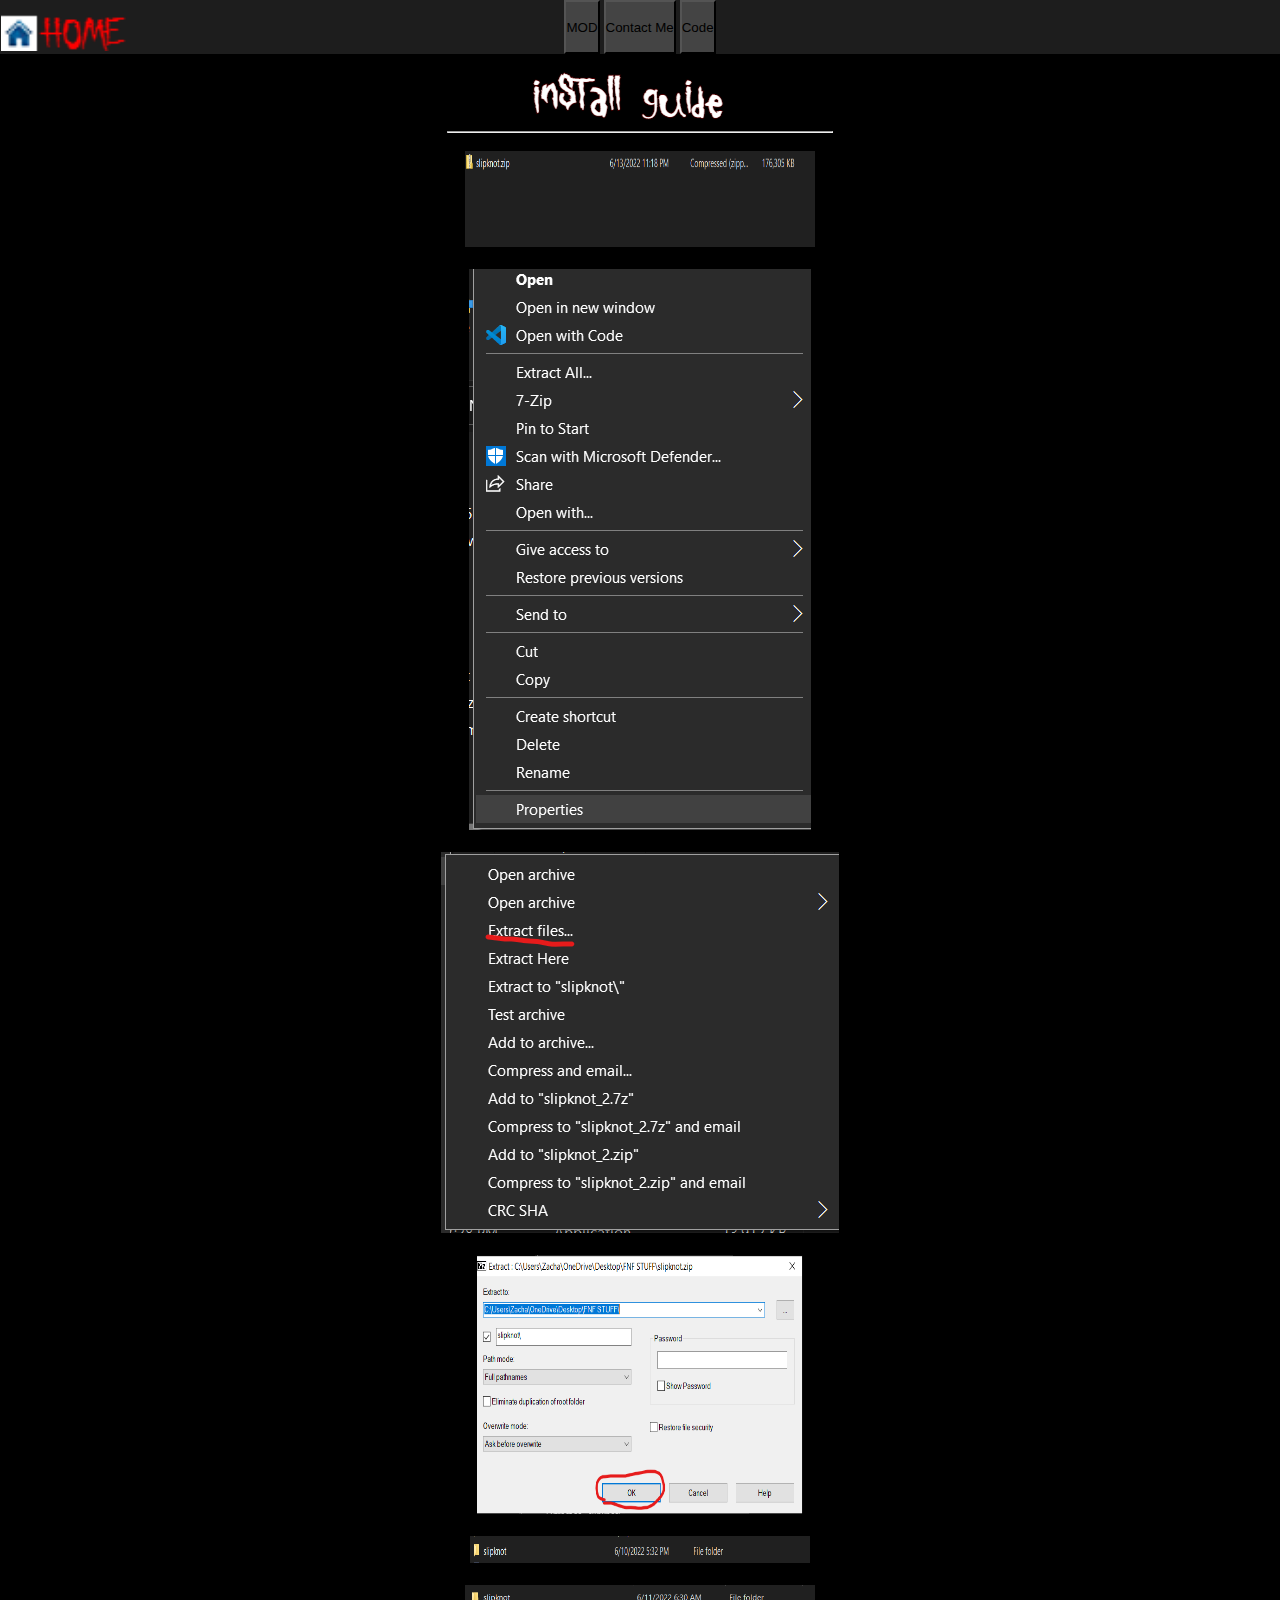
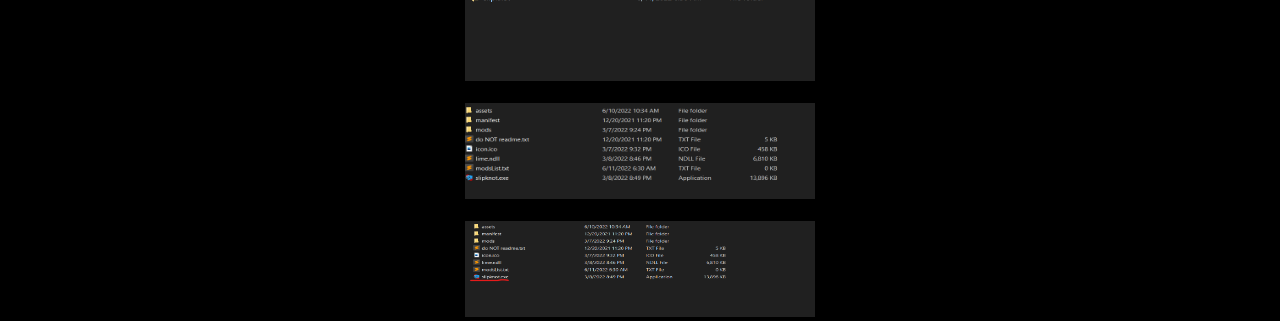
<file: 7zipsteps.html>
<!DOCTYPE html>
<html lang="en">
<head>
    <meta charset="UTF-8">
    <meta http-equiv="X-UA-Compatible" content="IE=edge">
    <meta name="viewport" content="width=device-width, initial-scale=1.0">
    <title>7zip Guide</title>
    <link rel="stylesheet" href="css/style.css">
    <link rel="shortcut icon" href="files/favicon.ico" type="image/x-icon">
</head>
<body>
    <center>
        
        <header>
            <a href="index"><img id="logo-back" src="files/back.png"></a>
            <a href="mod"><button id="button">MOD</button></a>
            <a href="mailto:contact.us@fnf-mod-store.x10.bz" target="_blank"><button id="button">Contact Me</button></a>
            <a href="https://github.com/Zakityy/fnf-store-website-code" target="_blank"><button id="button">Code</button></a>
        </header>
        
        
        <div id="bodyy">
        <section id="font">
        
           <img src="files/install.png"><span id="zip">7zip</span>
           <hr id="hr2">

           <p>Locate the mod</p>
                <div id="img">
                    <img id="image" src="files/Screenshot 2022-06-13 234031.png">
                    <p>Right Click on it</p>
                    <img src="files/Screenshot 2022-06-13 234458.png">
                    <p>Hover over 7zip then click on extract files</p>
                    <img src="files/Screenshot 2022-06-22 172139.png">
                    <p>Here you can choose where to extract it to but if you are already where you want to extract it to press ok</p>
                    <img id="zipp" src="files/Screenshot 2022-06-22 172307.png">
                    <p>once its extracted it should look like this</p>
                    <img id="extracted" src="files/Screenshot 2022-06-13 234719.png">
                    <p>open the file</p>
                    <img id="image" src="files/Screenshot 2022-06-14 104705.png">
                    <p>open the file that is in the file you just opened</p>
                    <img id="image" src="files/Screenshot 2022-06-14 105027.png">
                    <p>launch the .exe and enjoy</p>
                    <img id="image" src="files/Screenshot 2022-06-14 104835.png">
                   











        </div>
    </center>
</body>
</html>
</file>
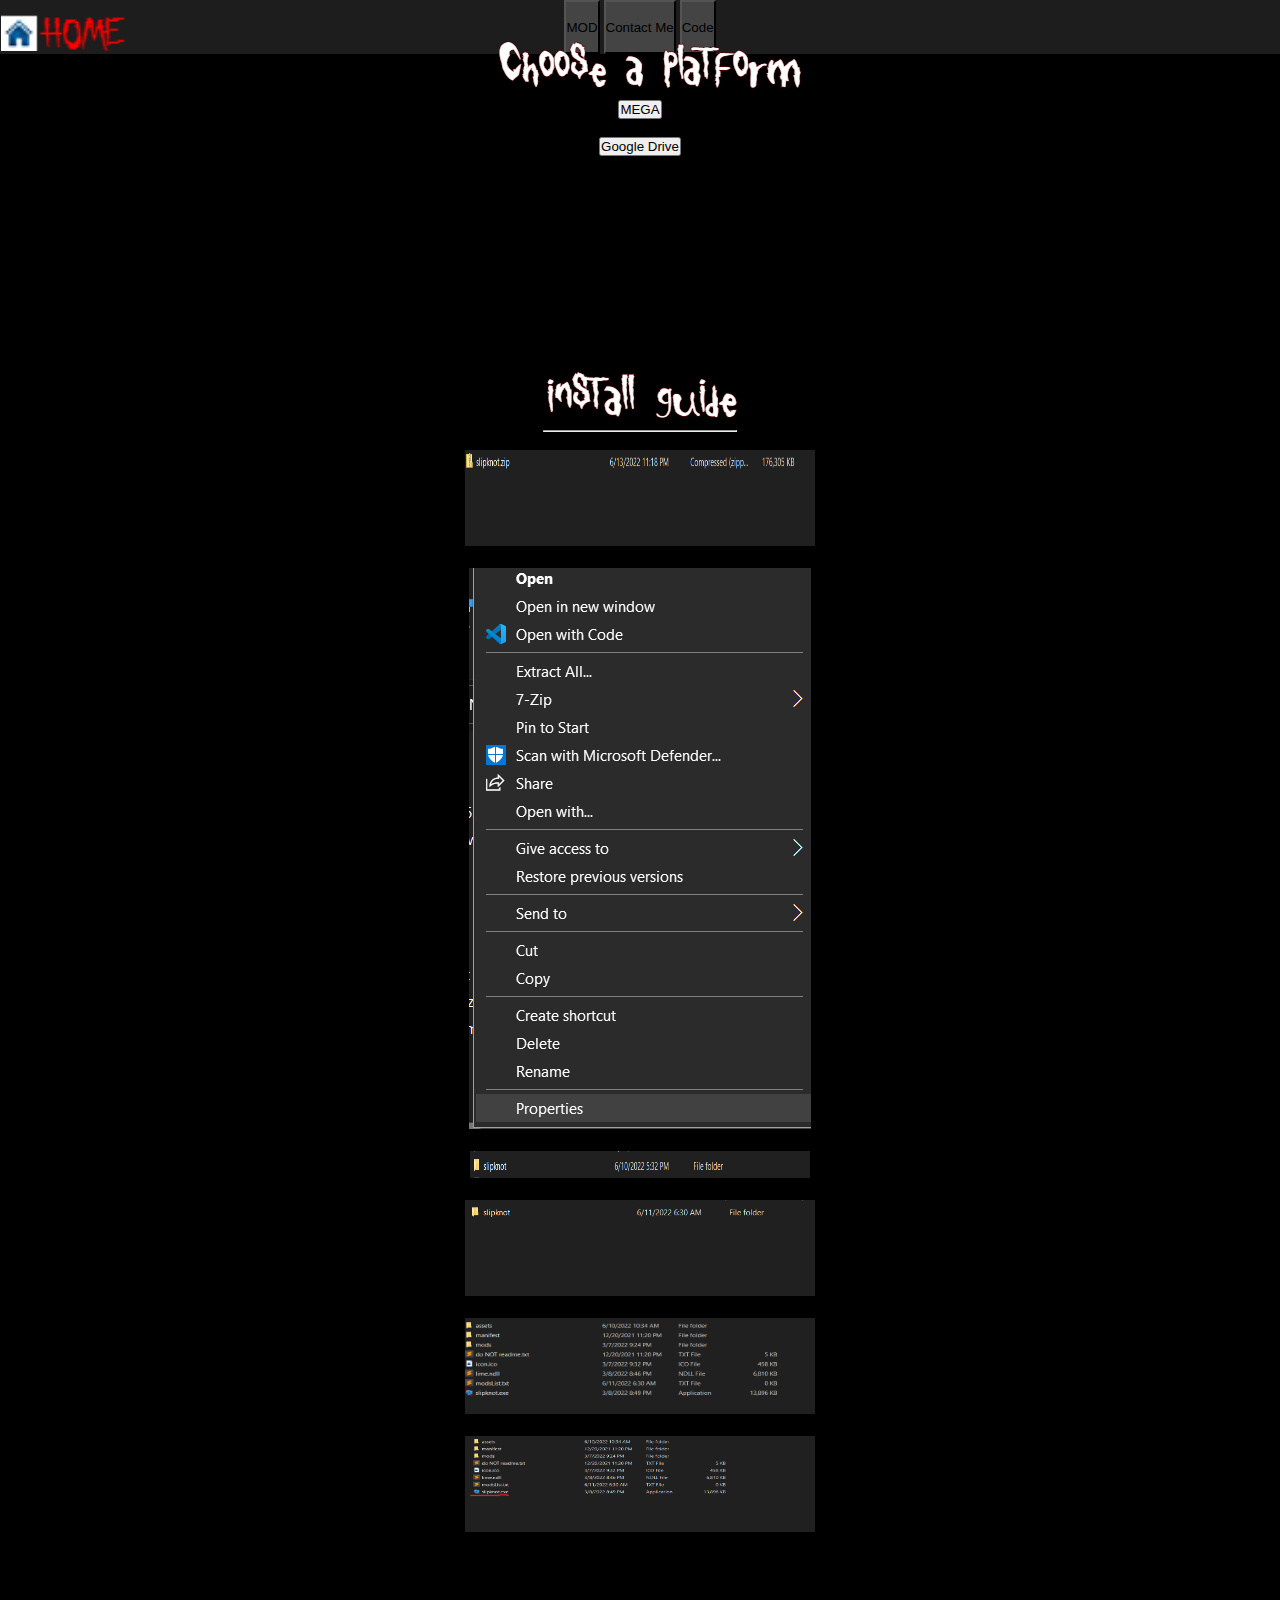
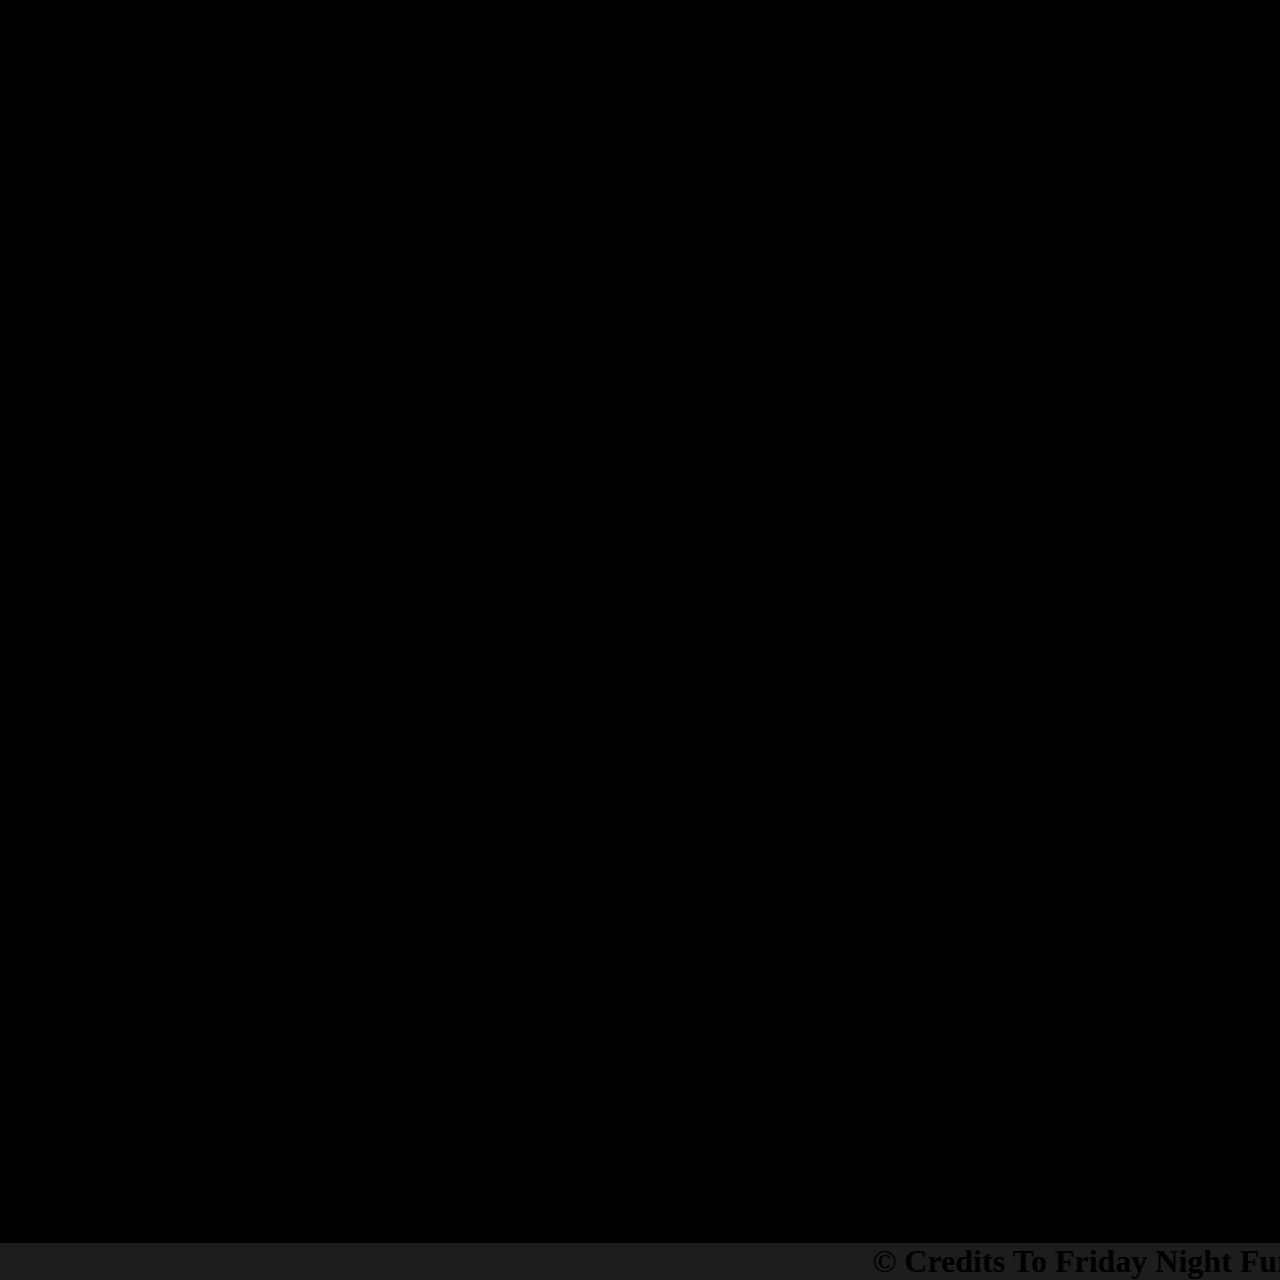
<file: download.html>
<!DOCTYPE html>
<html lang="en">
<head>
    <meta charset="UTF-8">
    <meta http-equiv="X-UA-Compatible" content="IE=edge">
    <meta name="viewport" content="width=device-width, initial-scale=1.0" >
    <title>Download Below!</title>
    <link rel="stylesheet" href="css/style.css">
    <link rel="shortcut icon" href="files/favicon.ico" type="image/x-icon">
</head>
<body>
    

    <center>
    <footer>
        <h1>&copy; Credits To Friday Night Funkin'</h1>
    </footer>
    </center>

    <center>
        <header>
            <a href="index"><img id="logo-back" src="files/back.png"></a>
            <a href="mod"><button id="button">MOD</button></a>
            <a href="mailto:contact.us@fnf-mod-store.x10.bz" target="_blank"><button id="button">Contact Me</button></a>
            <a href="https://github.com/Zakityy/fnf-store-website-code" target="_blank"><button id="button">Code</button></a>
        </header>




        <div id="font">
        <a href="mailto:contact.us@fnf-mod-store.x10.bz" target="_blank">Contact Me</a>
        </section>

        <section id="font">
            <span id="beta2">beta version 1.0</span>
            
            
            <div id="body2">
            <img id="platform" src="files/platform.png"><br>
            <a href="https://mega.nz/file/HzxjxZCJ#WJ_FF0tucZq2b10iVRai98bg_blYCGrI2sAEGAVPv5Y" target="_blank"><button>MEGA</button></a><br><br>
            <a href="https://drive.google.com/file/d/1a-1XYL4XdNZZcMZ_5E2LBSY5w3Ekb696/view?usp=sharing" target="_blank"><button>Google Drive</button></a><br><br>
            <!--<a href="files/slipknot.zip"><button>Direct Download</button></a>-->
            
            <div id="install">
            <img src="files/install.png">
            <hr id="hr">

            <p>Locate the mod</p>
            <div id="img">
            <img id="image" src="files/Screenshot 2022-06-13 234031.png">
            <p>Right Click on it. and then you should see extract all click that if you have winrar or like me have 7 zip click extract using that</p>
            <img src="files/Screenshot 2022-06-13 234458.png">
            <p>once its extracted it should look like this</p>
            <img id="extracted" src="files/Screenshot 2022-06-13 234719.png">
            <p>open the file</p>
            <img id="image" src="files/Screenshot 2022-06-14 104705.png">
            <p>open the file that is in the file you just opened</p>
            <img id="image" src="files/Screenshot 2022-06-14 105027.png">
            <p>launch the .exe and enjoy</p>
            <img id="image" src="files/Screenshot 2022-06-14 104835.png">
            </section>
            </div>









        </section>
        </div>






    </center>

</body>
</html>
</file>
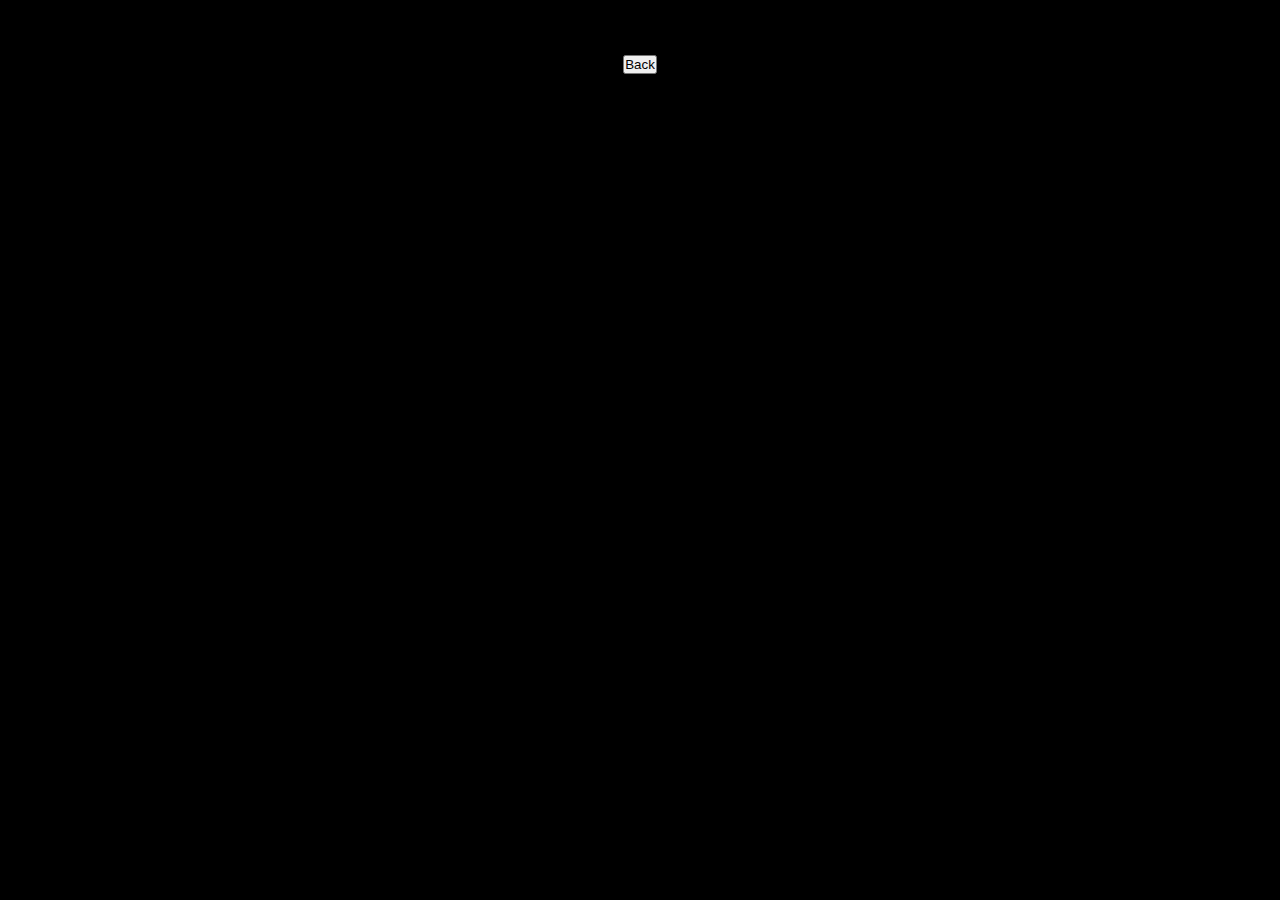
<file: forbidden.html>
<!DOCTYPE html>
<html lang="en">
<head>
    <meta charset="UTF-8">
    <meta http-equiv="X-UA-Compatible" content="IE=edge">
    <meta name="viewport" content="width=device-width, initial-scale=1.0">
    <title>Error 404</title>
    <link rel="stylesheet" href="css/style.css">
    <link rel="shortcut icon" href="files/favicon.ico" type="image/x-icon">
</head>
<body>
    <section id="font">
        <center>
            <h1>Error 403</h1>
                <p>the page you are looking for is forbidden you can go back using the button below</p>
                <input type="button" value="Back" onclick="history.back()">






        </center>








    </section>
</body>
</html>
</file>
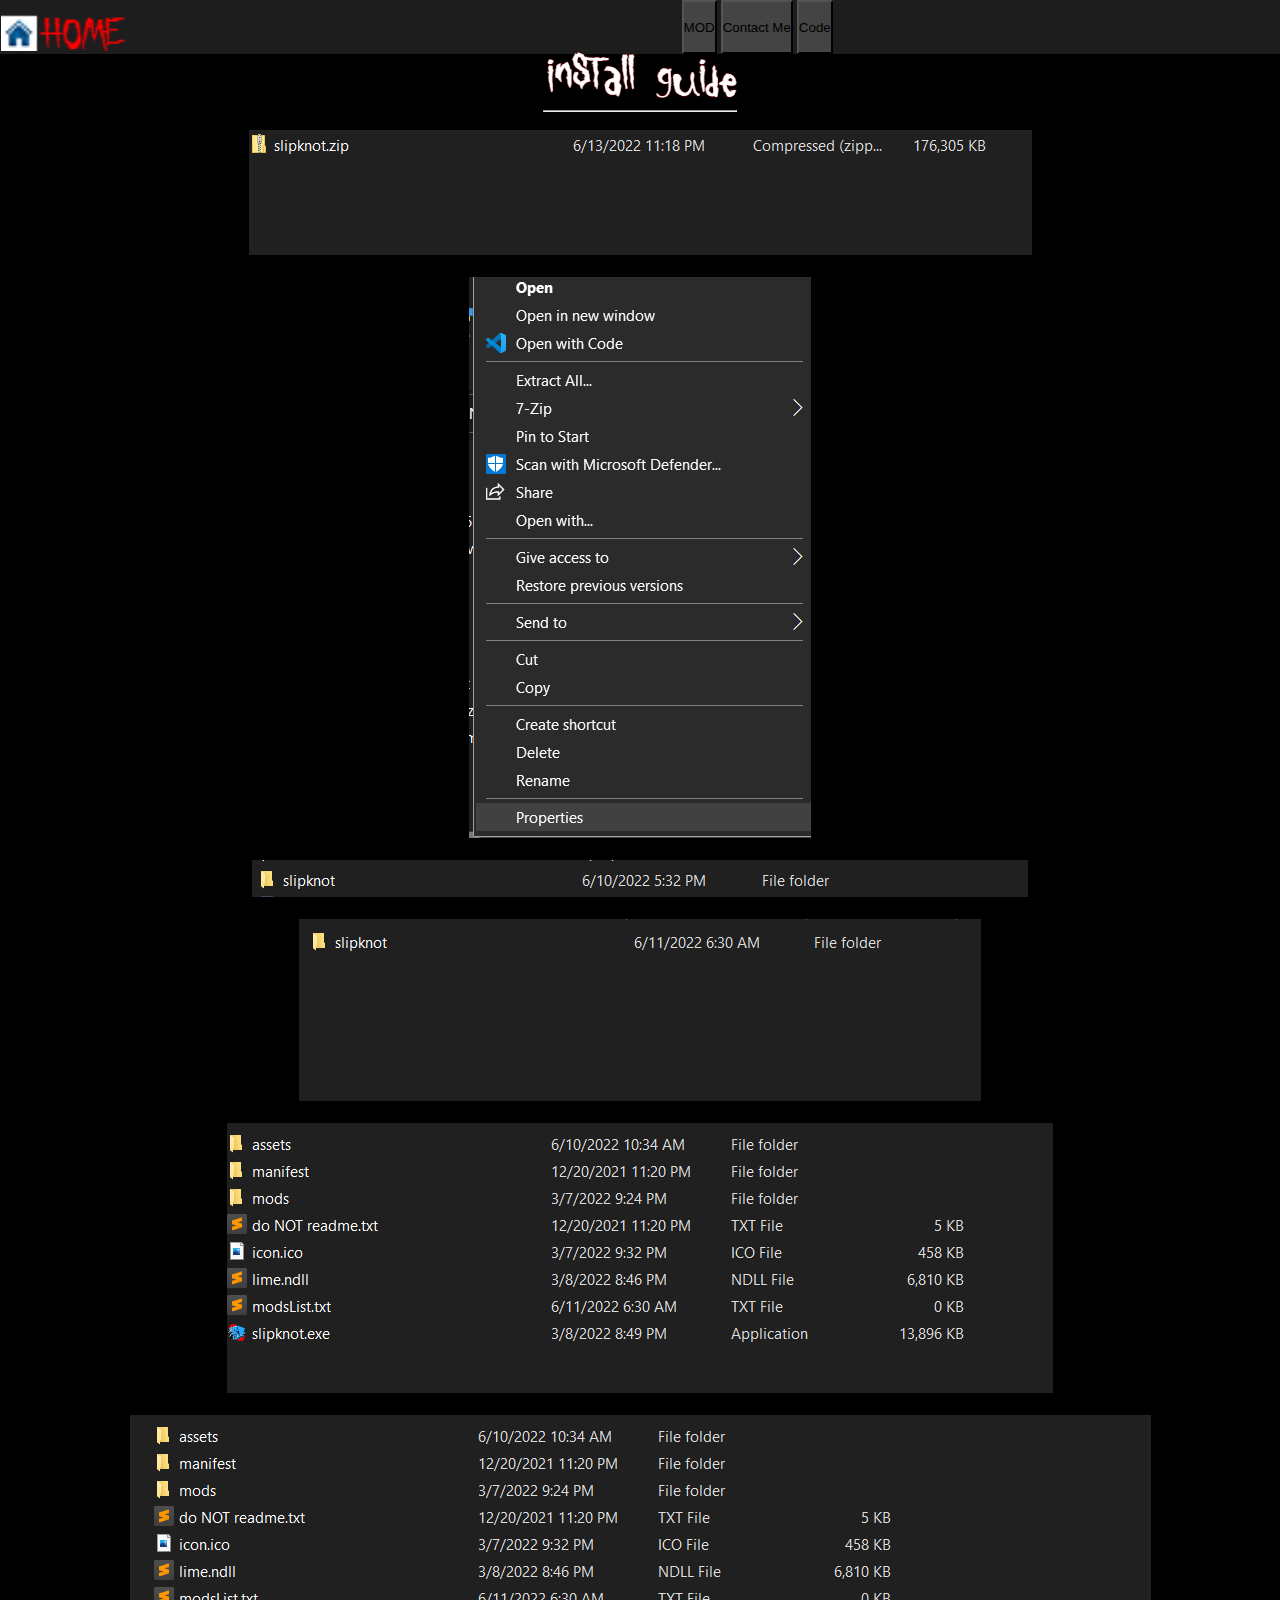
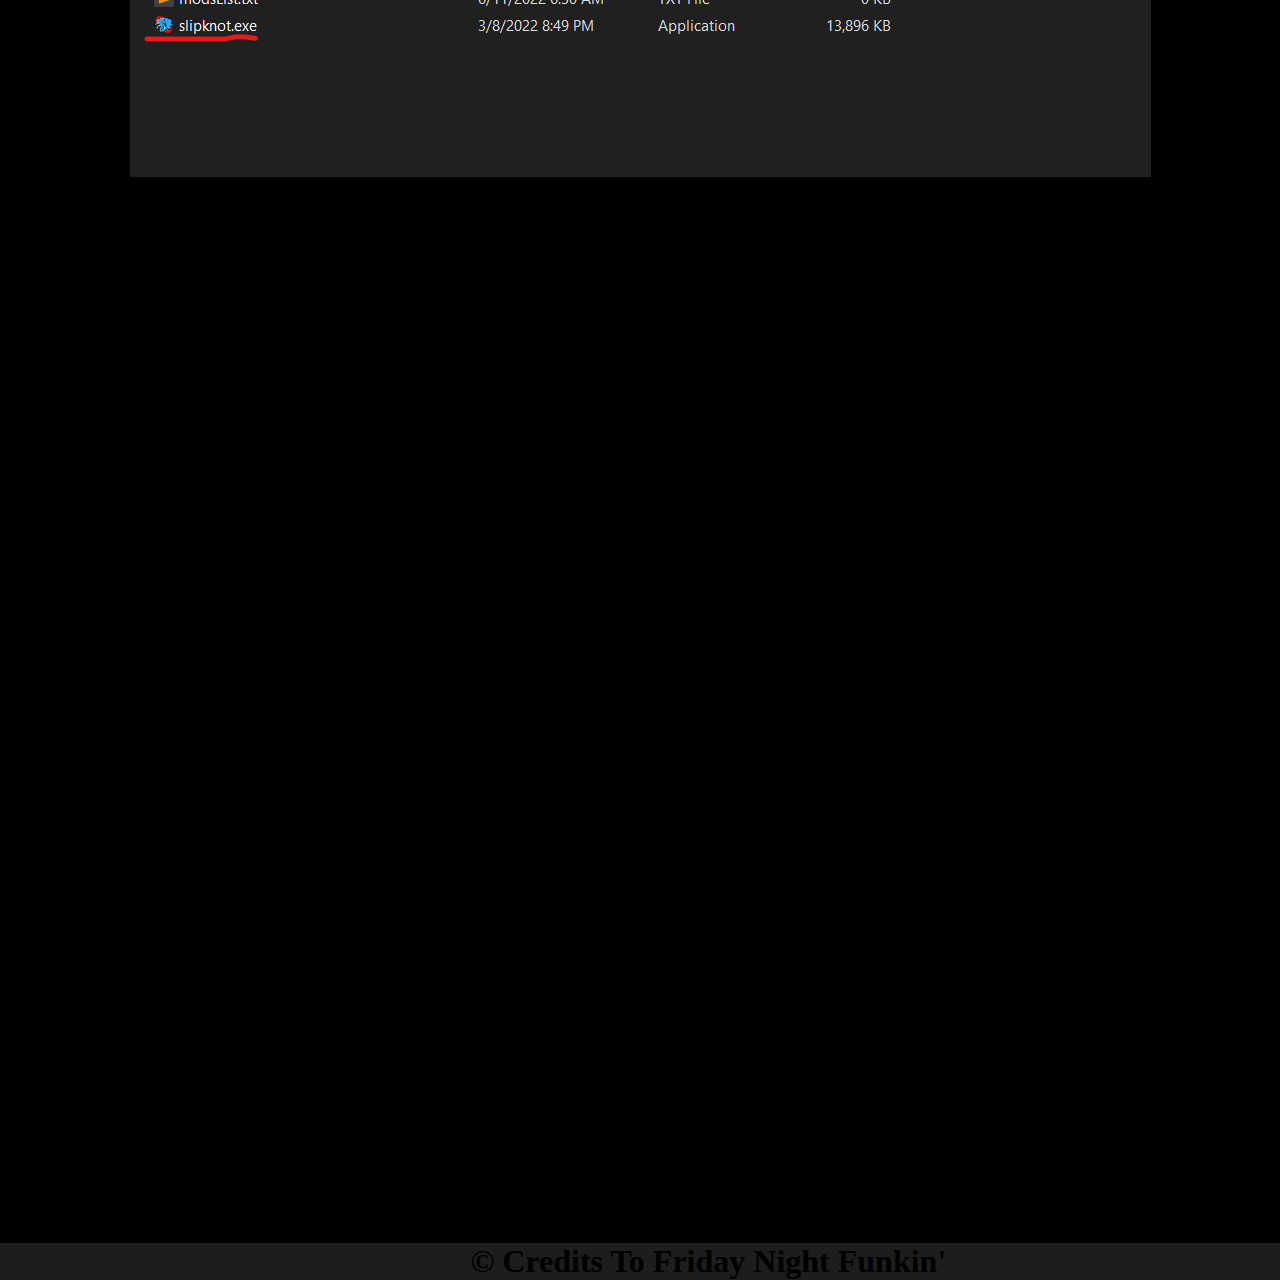
<file: installguide.html>
<!DOCTYPE html>
<html lang="en">
<head>
    <meta charset="UTF-8">
    <meta http-equiv="X-UA-Compatible" content="IE=edge">
    <meta name="viewport" content="width=device-width, initial-scale=1.0">
    <title>Download Below!</title>
    <link rel="stylesheet" href="css/style.css">
    <link rel="shortcut icon" href="files/favicon.ico" type="image/x-icon">
</head>
<body>
    
   
    <header>
        <a href="index"><img id="logo-back" src="files/back.png"></a>
        <div id="buttons">
        <a href="mod"><button id="button">MOD</button></a>
        <a href="mailto:contact.us@fnf-mod-store.x10.bz" target="_blank"><button id="button">Contact Me</button></a>
        <a href="https://github.com/Zakityy/fnf-store-website-code" target="_blank"><button id="button">Code</button></div></a>
    </header>

    <footer>
        <h1>&copy; Credits To Friday Night Funkin'</h1>
    </footer>

    <center>
        <div id="font">
        <a href="mailto:contact.us@fnf-mod-store.x10.bz" target="_blank">Contact Me</a>
        </section>
        <section id="font">
            <span id="beta2">beta version 1.0</span>
            
            
            <div id="body">
                <div id="install">
                    <img src="files/install.png">
                    <hr id="hr">
        
                    <p>Locate the mod</p>
                    <div id="img">
                    <img src="files/Screenshot 2022-06-13 234031.png">
                    <p>Right Click on it. and then you should see extract all click that if you have winrar or like me have 7 zip click extract using that</p>
                    <img src="files/Screenshot 2022-06-13 234458.png">
                    <p>once its extracted it should look like this</p>
                    <img src="files/Screenshot 2022-06-13 234719.png">
                    <p>open the file</p>
                    <img src="files/Screenshot 2022-06-14 104705.png">
                    <p>open the file that is in the file you just opened</p>
                    <img src="files/Screenshot 2022-06-14 105027.png">
                    <p>launch the .exe and enjoy</p>
                    <img src="files/Screenshot 2022-06-14 104835.png">
                    </section>
                    </div>
</file>
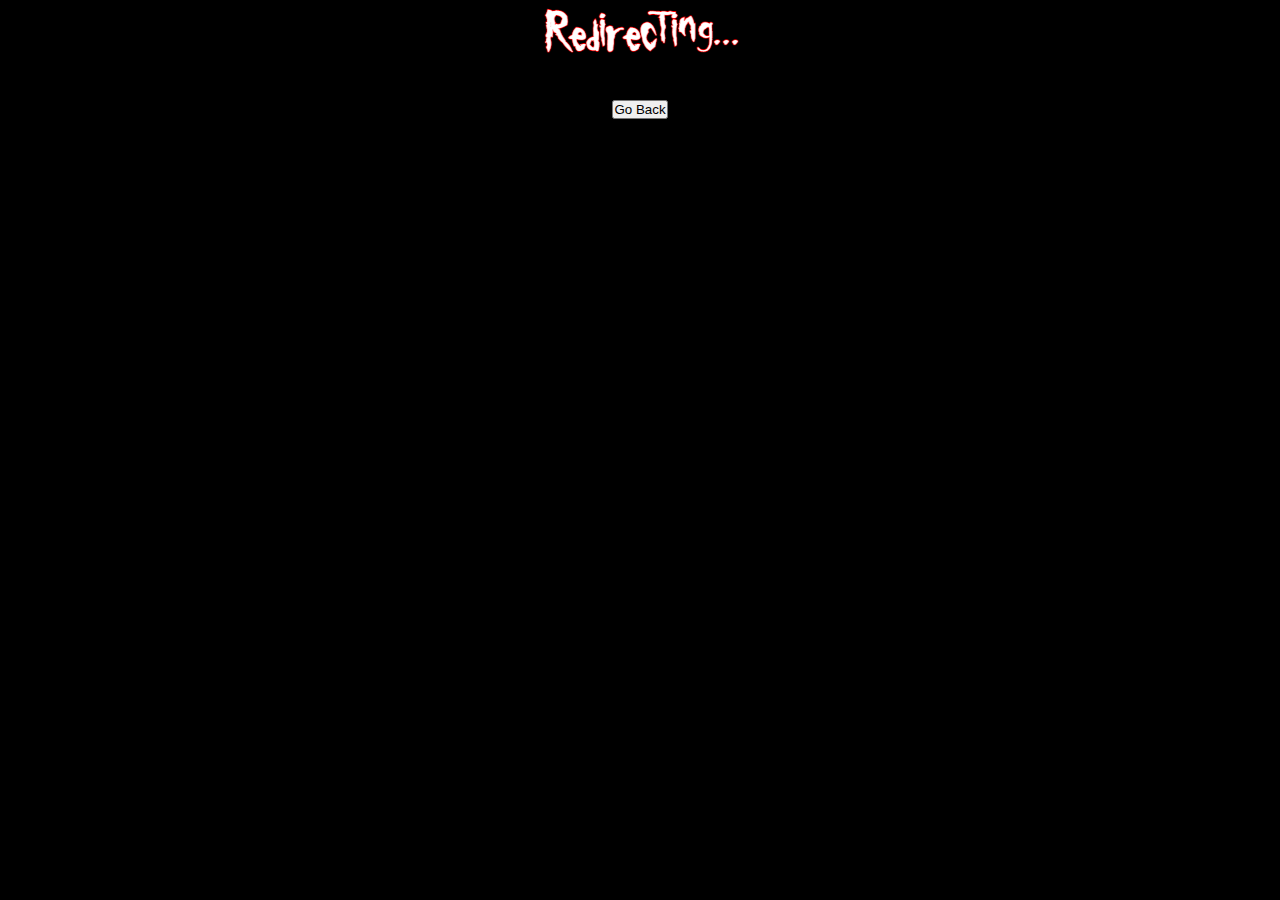
<file: mod.html>
<!DOCTYPE html>
<html lang="en">
<head>
    <meta charset="UTF-8">
    <meta http-equiv="X-UA-Compatible" content="IE=edge">
    <meta name="viewport" content="width=device-width, initial-scale=0.7">
    <title>Mod</title>
    <link rel="stylesheet" href="css/style.css">
    <script defer src="JS/clock.js"></script>
    <link rel="shortcut icon" href="files/favicon.ico" type="image/x-icon">
</head>
<body>
    <font color="white">
    <center>
        <section id="font">
        <img src="files/redirect.png"><br>
        <span id="time"></span><br><br>
        <input type="button" value="Go Back" onclick="history.back()">
  
   <meta http-equiv="refresh" content="5;url=download">
          
   <p><b></b></p>


   <span id="beta">beta version 1.0</span>
    </section>
</font>

</body>
</html>
</file>
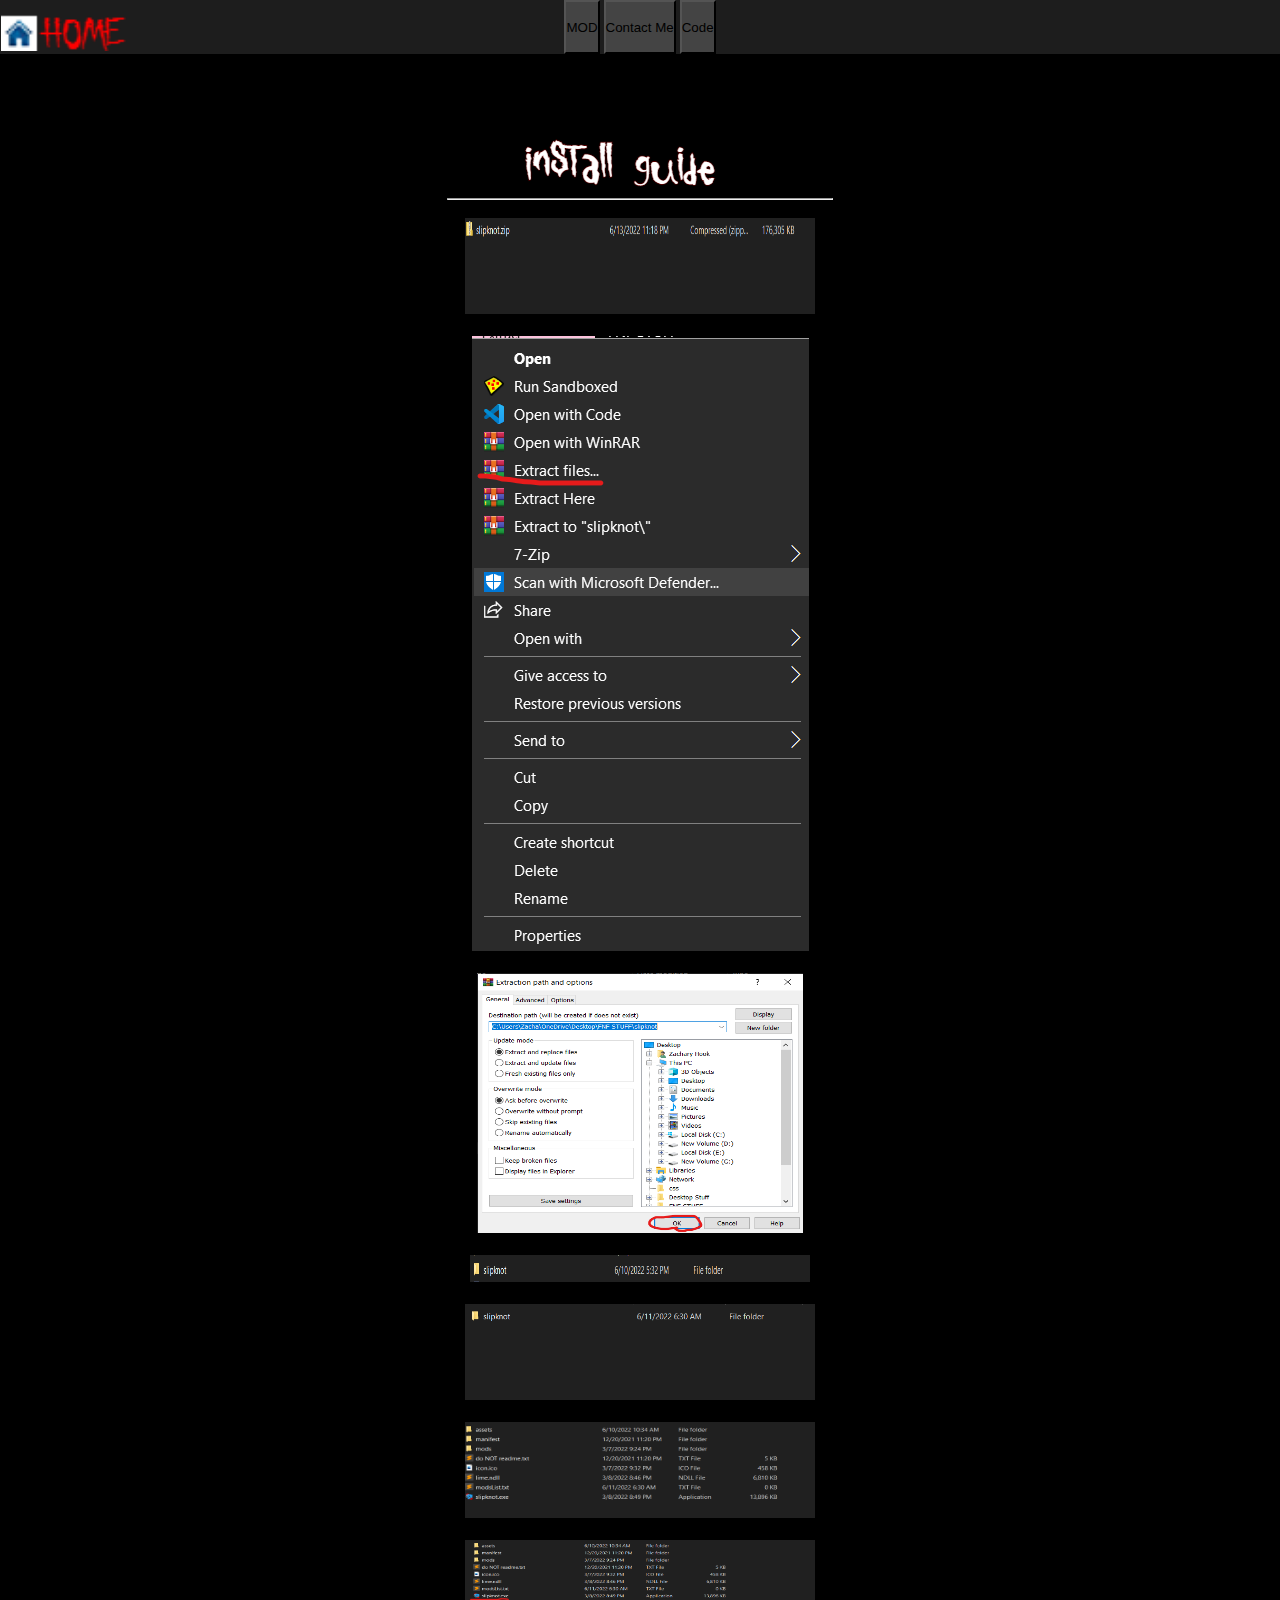
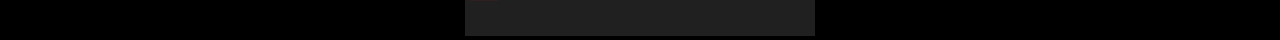
<file: winrarsteps.html>
<!DOCTYPE html>
<html lang="en">
<head>
    <meta charset="UTF-8">
    <meta http-equiv="X-UA-Compatible" content="IE=edge">
    <meta name="viewport" content="width=device-width, initial-scale=1.0">
    <title>Winrar Guide</title>
    <link rel="stylesheet" href="css/style.css">
    <link rel="shortcut icon" href="files/favicon.ico" type="image/x-icon">
</head>
<body>
    <center>
        
        <header>
            <a href="index"><img id="logo-back" src="files/back.png"></a>
            <a href="mod"><button id="button">MOD</button></a>
            <a href="mailto:contact.us@fnf-mod-store.x10.bz" target="_blank"><button id="button">Contact Me</button></a>
            <a href="https://github.com/Zakityy/fnf-store-website-code" target="_blank"><button id="button">Code</button></a>
        </header>
        
        
        <div id="bodyy">
        <section id="font">
        
        <center>
            <div id="bodyy">
                <div id="font">
                   <a href="index"><img src="files/install.png"></a><span id="zip">Winrar</span>
                   <hr id="hr2">
                   <p>Locate the mod</p>
                    <div id="img">
                        <img id="image" src="files/Screenshot 2022-06-13 234031.png">
                        <p>Right Click on it, when you click it press "Extract Files"</p>
                        <img id="" src="files/Screenshot 2022-06-23 070529.png">
                        <p>when you press extract file you can change the directory. If you are already in the folder you want to extract to hit ok</p>
                        <img id="zipp" src="files/Screenshot 2022-06-23 070718.png">
                        <p>once its extracted it should look like this</p>
                        <img id="extracted" src="files/Screenshot 2022-06-13 234719.png">
                        <p>open the file</p>
                        <img id="image" src="files/Screenshot 2022-06-14 104705.png">
                        <p>open the file that is in the file you just opened</p>
                        <img id="image" src="files/Screenshot 2022-06-14 105027.png">
                        <p>launch the .exe and enjoy</p>
                        <img id="image" src="files/Screenshot 2022-06-14 104835.png">
    
    
    
    
    
    
        </center>
    </section>

        </div>
</body>
</html>
</file>
<file: css/style.css>
body {
    background-color: black;
    overflow-x: hidden;

}*{
    margin: 0;
    padding: 0;
}


.column {
    width: 100%;
  }
  
  @media (min-width: 600px) {
    .column {
      width: 50%;
    }
}


#body {
    position: relative;
    bottom: -6vh;
}

#body2 {
    position: relative;

}

#hr {
    width: 2in;
}

#font {
    font-family: 'Pacifico', cursive;
}

#img {
    position: relative;
}

#image {
    width: 350px;
    height: 1in;
}

#extracted {
    width: 340px;
    height: 27px;
}#zipp {
    width: 3.4in;
    height: 2.7in;
}

#install {
    position: relative;
    bottom: -2in;
}

#banner {
    position: relative;
    width: 5in;

}

#beta {
    position: relative;
    bottom: -6.2in;
    left: -7.4in;
}

#beta2 {
    position: relative;
    right: -9.7in;
    top: -8vh;
}

#platform {
    position: relative;
    left: 0.9vh;
}

#btn {
    position: relative;
    bottom: -20px;
    left: 20px;
    width: 100px;
    height: 30px;
}

#button {
    position: relative;
    height: 6vh;
    width: 100;
    background-color: #444444;

}

#button2 {
    position: relative;
    height: 6vh;
    background-color: #444444;
    width: 3;
}

#button3 {
    position: relative;
    height: 6vh;
    color: #444444;
    width: 2;

}

#body {
    position: relative;
    top: -1.9in;
}

#buttons {
    position: relative;
    left: 7.1in;
}

#zip {
    position: relative;
    left: -1.3in;
}

#hr2 {
    position: relative;
    width: 4in;
}

#bodyy {
    position: relative;
    bottom: -0.7in;
}

header {
    position: absolute;
    height: 6vh;
    width: 100%;
    background-color: rgb(29, 29, 29);
}

header #btn {
    position: absolute;
    top: 1vh;
    left: 1vh;
}

header img {
    position: absolute;
    width: 170px;
    bottom: 0.3vh;
    left: 0.1vh;
}

footer {
    position: absolute;
    bottom: -220%;
    background-color: rgb(29, 29, 29);
    width: 100%;
}

footer h1 {
    position:relative;
    left: 4.9in;
}
</file>
